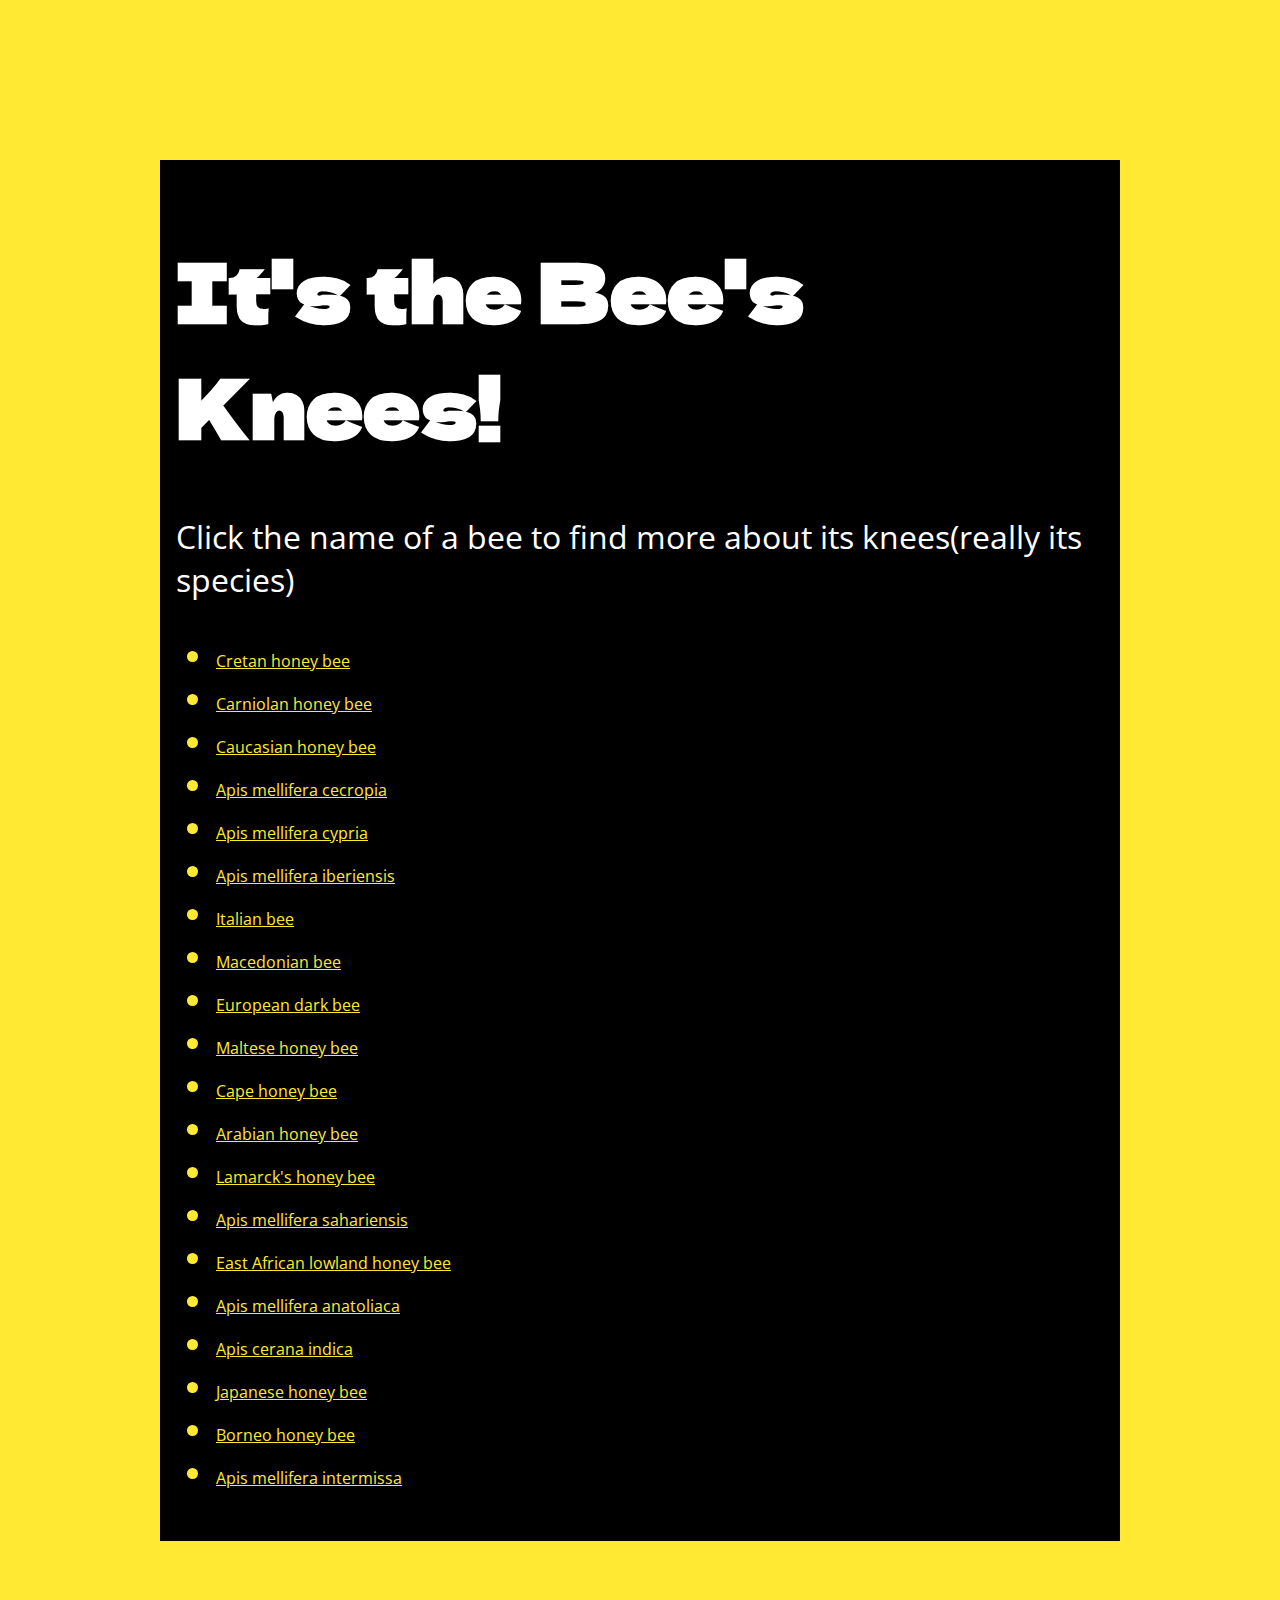
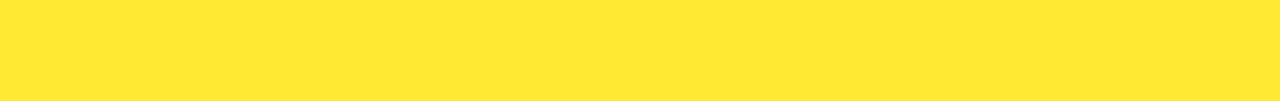
<file: thebeesknees/index.html>
<!DOCTYPE html>
<html>
<head>
  <meta charset="utf-8">
  <meta name="viewport" content=" width=device-width, initial-scale=1">
  <title> Bees Index</title>
  <link rel="preconnect" href="https://fonts.gstatic.com">
  <link href="https://fonts.googleapis.com/css2?family=Dela+Gothic+One&family=Open+Sans&display=swap" rel="stylesheet">
  <link rel="stylesheet" href="static/css/main.css">
  </head>
  <body>
  <div id="container">
    

<h1> It's the Bee's Knees!</h1>

<p> Click the name of a bee to find more about its knees(really its species)</p>

<ul>
  
      <li><a href="bee/1">Cretan honey bee</a></li>
  
      <li><a href="bee/2">Carniolan honey bee</a></li>
  
      <li><a href="bee/3">Caucasian honey bee</a></li>
  
      <li><a href="bee/4">Apis mellifera cecropia</a></li>
  
      <li><a href="bee/5">Apis mellifera cypria</a></li>
  
      <li><a href="bee/6">Apis mellifera iberiensis</a></li>
  
      <li><a href="bee/7">Italian bee</a></li>
  
      <li><a href="bee/8">Macedonian bee</a></li>
  
      <li><a href="bee/9">European dark bee</a></li>
  
      <li><a href="bee/10">Maltese honey bee</a></li>
  
      <li><a href="bee/11">Cape honey bee</a></li>
  
      <li><a href="bee/12">Arabian honey bee</a></li>
  
      <li><a href="bee/13">Lamarck&#39;s honey bee</a></li>
  
      <li><a href="bee/14">Apis mellifera sahariensis</a></li>
  
      <li><a href="bee/15">East African lowland honey bee</a></li>
  
      <li><a href="bee/16">Apis mellifera anatoliaca</a></li>
  
      <li><a href="bee/17">Apis cerana indica</a></li>
  
      <li><a href="bee/18">Japanese honey bee</a></li>
  
      <li><a href="bee/19">Borneo honey bee</a></li>
  
      <li><a href="bee/20">Apis mellifera intermissa</a></li>
  
  </ul>


  </div>
  </body>
  </html>
</file>
<file: thebeesknees/static/css/main.css>
body{
  display: block;
  margin: 2rem;
  padding: 2rem;
  background:  #FFE933;
}

#container{
  display: block;
  margin: 2rem;
  padding: 1rem;
  background: black;
  color: white;
}

html{
  display: block;
  margin: 2rem;
  padding: 2rem;
  max-width: 100%;
}

h1{
  font-size: 5rem;
  font-family: 'Dela Gothic One', cursive;
}

h2{
  padding: 1rem;
  font-size: 3rem;
  font-family: 'Dela Gothic One', cursive;
}

p{
  font-size: 2rem;
  font-family: 'Open Sans', sans-serif;
}

table{
  border: 2px
  padding: 1rem;
  border-collapse: collapse;
}

th{
  background:#FFE933;
  color: black;
  padding: .5rem;
  border: 2px solid black;
  font-family: 'Dela Gothic One', cursive;
}

td{
  padding: .5rem;
  border: 1px solid white;
  font-family: 'Open Sans', sans-serif;
  background: black;
}

ul{
  color: #FFE933;
  font-size: 2rem;
  font-family: 'Open Sans', sans-serif;
}

img {
    display: block;
    margin: auto;
    max-width: 100%;
}

a{
  font-size: 1rem;
  font-family: 'Open Sans', sans-serif;
  color: #FFE933;
}


@media (max-width: 700px) {

    #container {
        padding: 1rem;
        margin:auto;
        width:100%;
        max-width: auto;

    }
    h1 {
        padding: .5rem;
        font-size: 2rem;
    }

    h2 {
        padding: .5rem;
        font-size: 1.3rem;
    }


    p{
      font-size: 1rem;
    }

    table{
      overflow-x:auto;
      width:70%;
    }


    ul{
      color: #FFE933;
      font-size: 1.5rem;
    }


}
</file>
